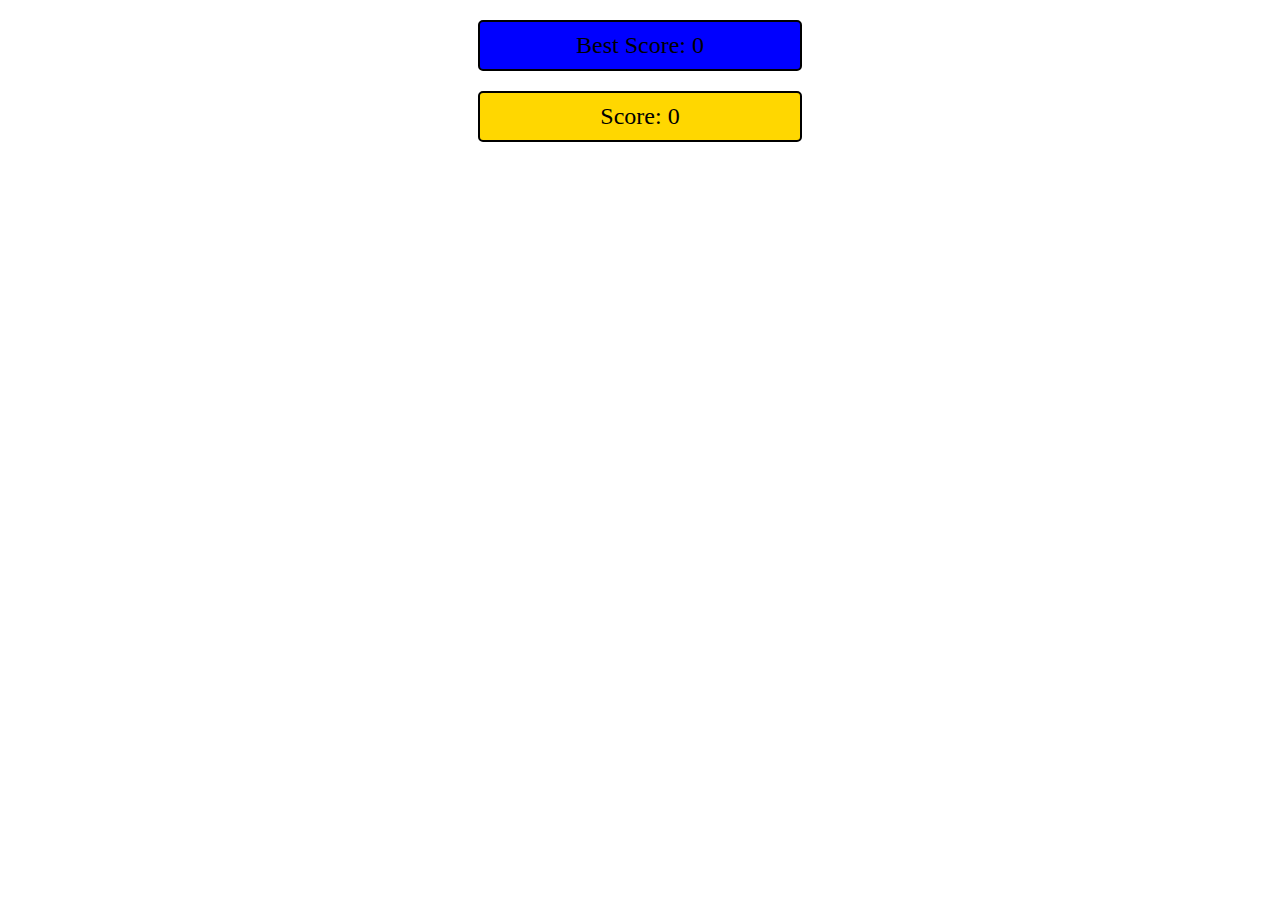
<file: index.html>
<!DOCTYPE html>
<html>
<head>
    <meta charset="UTF-8">
    <meta name="viewport",
          content="width=device-width, initial-scale=1.0">
    <title>Snake Game</title>
    <link rel="stylesheet" href="style.css">
    <script src="script.js"></script>
</head>
 
<body>
    <!-- <h1>TEST
          <div class="geeks">TEST</div>
    </h1> -->
    <div id = "bestScore">Best Score: 0</div>
    <div id="score">Score: 0</div>
    <canvas id="board"></canvas>
</body>
</html>
</file>
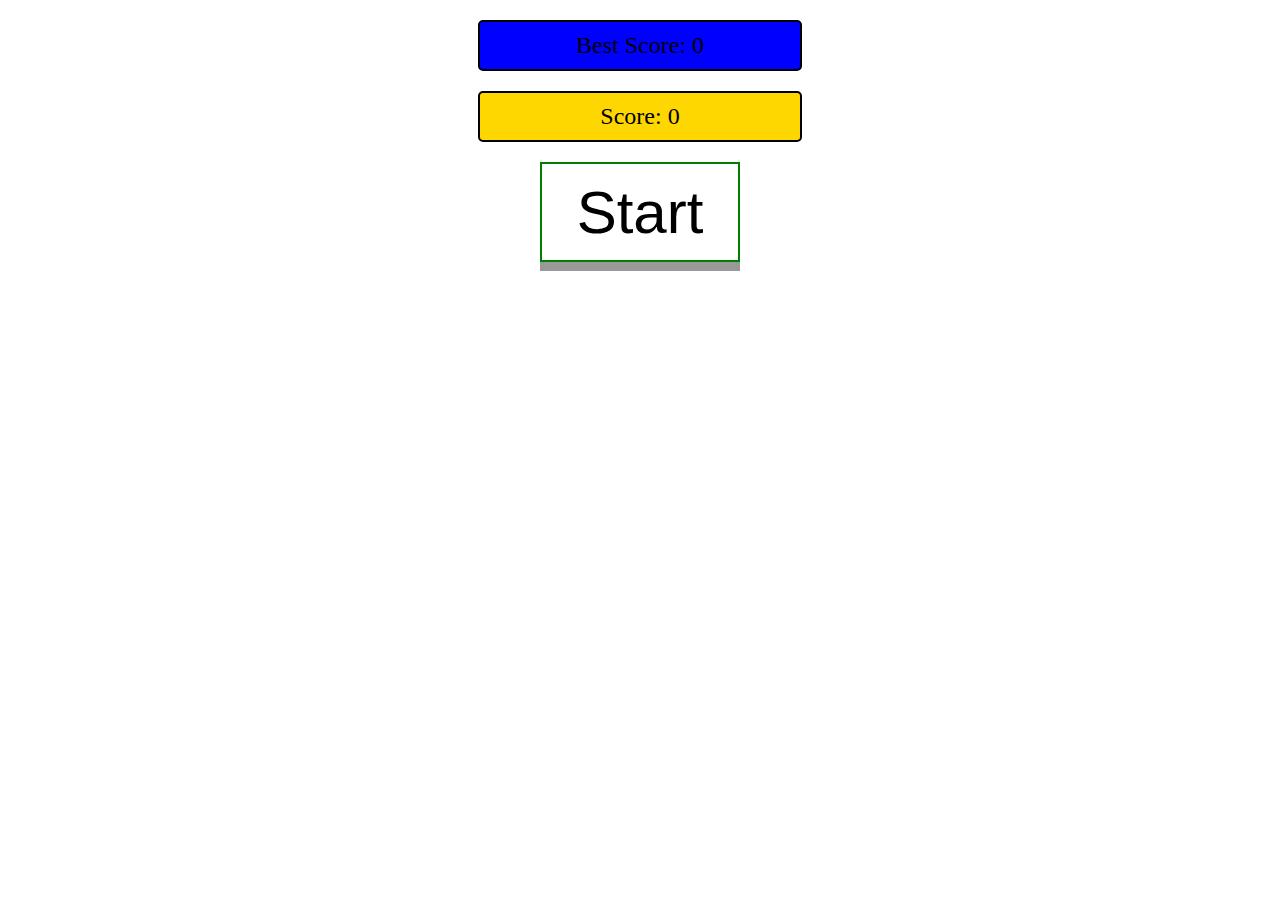
<file: Game.html>
<!DOCTYPE html>
<html>
<head>
    <meta charset="UTF-8">
    <meta name="viewport",
          content="width=device-width, initial-scale=1.0">
    <title>Slither Quest</title>
    <link rel="stylesheet" href="style.css">
    <script src="script.js"></script>
</head>
 
<body>
    <div id = "bestScore">Best Score: 0</div>
    <div id="score">Score: 0</div>
    <div class="center">
        <button class="button center" id="button" onclick="start()">Start</button>
        <canvas id="board" style="display: none;"></canvas>
    </div>
</body>
</html>
</file>
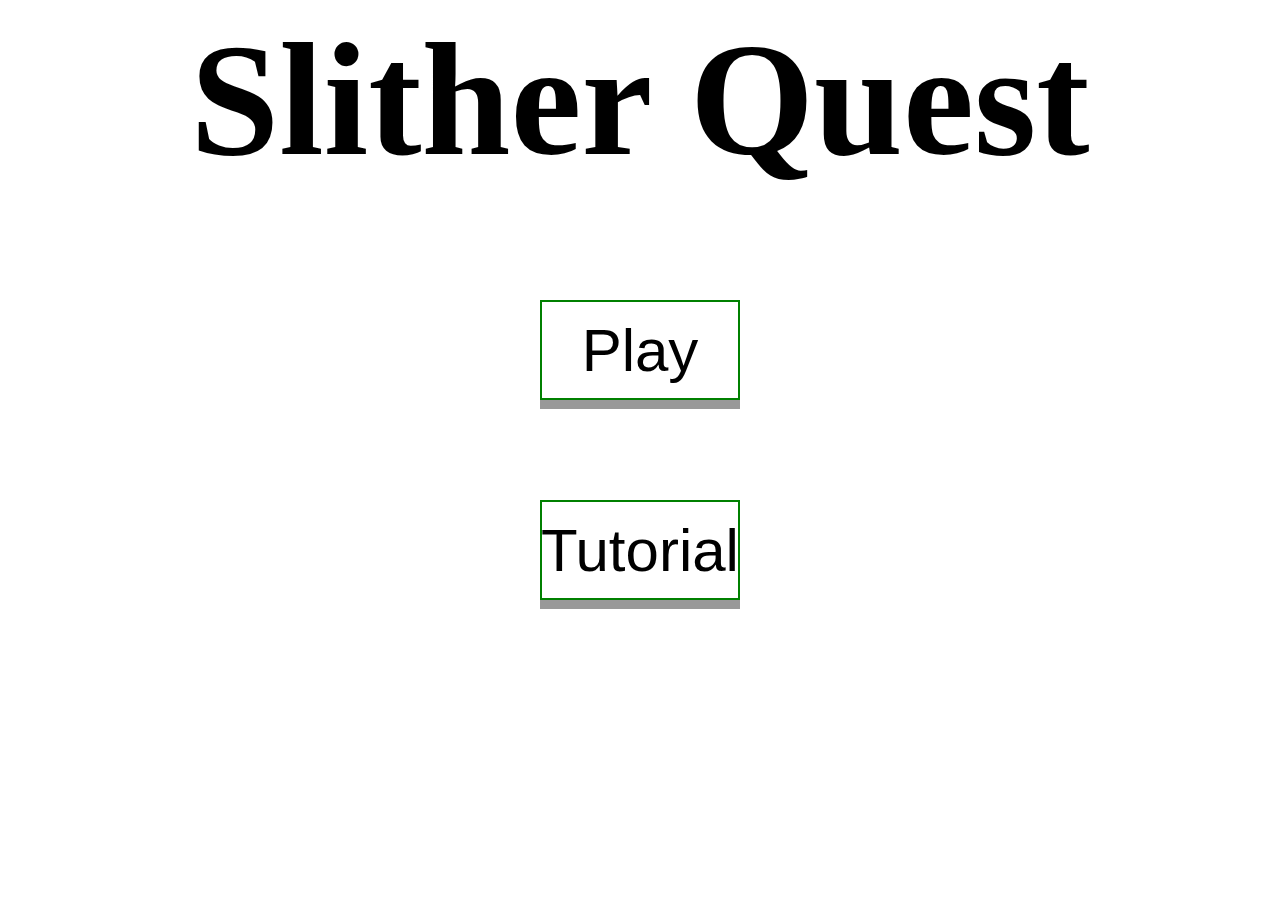
<file: Starting_Page.html>
<!DOCTYPE>
<html>
    <link rel="stylesheet" href="style.css">
    <head>
        <h1 class="center">Slither Quest</h1> <!--title change later-->
    </head>
    <body>
        <div class="center button-container">
            <a href="Game.html" style="text-decoration: none"><!--get rid of underline-->
                <button class="button center">Play</button>
            </a>
        </div>
        <div class="center button-container">
            <a href="Toturial.html" style="text-decoration: none"> 
                <button class="button center">Tutorial</button>
            </a>
        </div>
    </body>
</html>
</file>
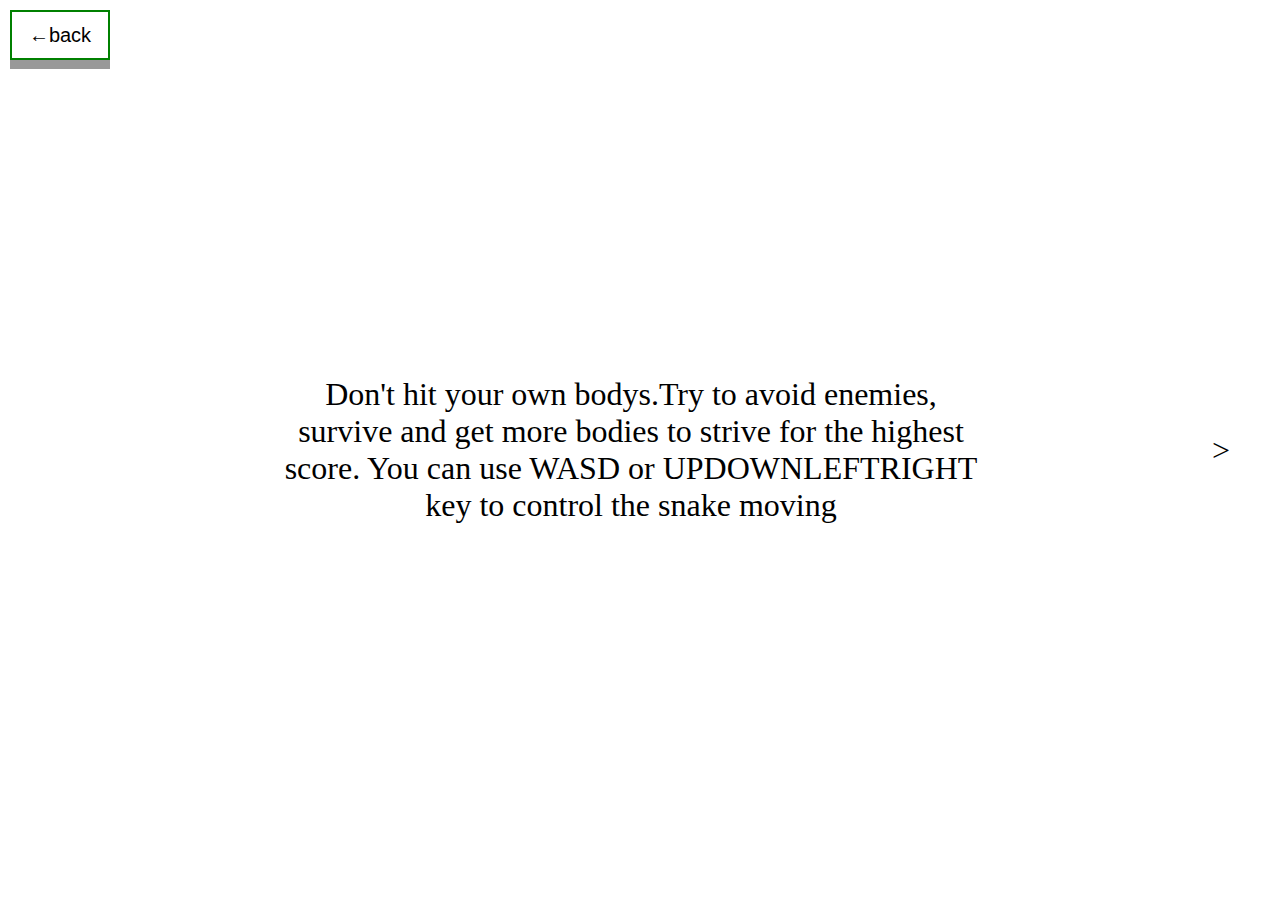
<file: Toturial.html>
<!DOCTYPE html>
<html>
<head>
    <link rel="stylesheet" href="Tutorialstyle.css">
    <title>Page Switch</title>
</head>
<body>
    <div id="page1" class="page">
        <a href="Starting_Page.html" style="text-decoration: none"><!--get rid of underline-->
            <button class="button top-left center">←back</button>
        </a>
        <div class="content">Don't hit your own bodys.Try to avoid enemies, survive and get more bodies to strive for the highest score. You can use WASD or UPDOWNLEFTRIGHT key to control the snake moving</div>
        <div class="arrow" onclick="changePage(2)">&gt;</div>
    </div>

    <div id="page2" class="page" style="display: none;">
        <div class="arrow" onclick="changePage(1)">&lt;</div>
        <div class="content">There are three types of enemies: column,row,area. The number of enemies will increaseing based on your snakebodys level sum.</div>
        <div class="arrow" onclick="changePage(3)">&gt;</div>
    </div>
    
    <div id="page3" class="page" style="display: none;">
        <div class="arrow" onclick="changePage(2)">&lt;</div>
        <table class="content">
            <tr>
                <td>Three same type and same level bodies will upgrade to higher level bodies</td><td>Level1</td><td>Level2</td><td>Level3</td><td>LevelN</td>
            </tr>
            <tr>
                <td class="score-cell">Score(Score will be added per second based on the level)</td><td>+10/s</td><td>+40/s</td><td>+90/s</td><td>10*N*N/s</td>
            </tr>
            <tr>
                <td class="generic-cell">Generic(Can be combined with any block of the same level)</td><td>Can combined with any level1 block</td><td>Can combined with any level2 block</td><td>Can combined with any level3 block</td><td>Can combined with any levelN block</td>
            </tr>
            <tr>
                <td class="multiplier-cell">Multiplier(Game speed will x1.5 and increasing all Scoreblocks score per second base on the level)</td><td>Scoreblock scorex2</td><td>Scoreblock scorex3</td><td>Scoreblock scorex4</td><td>Scoreblock scorexN</td>
            </tr>
            <tr>
                <td class="shield-cell">Shield(Block damage once caused by a collision with an enemy, when Shieldblocks used snake will get invincibility time, invincibility time will increasing based on level,Max Level 3)</td><td>invincibility time 0s</td><td>nvincibility time 1s</td><td>nvincibility time 3s</td><td>None</td>
            </tr>
        </table>
        <a href="Game.html" style="text-decoration: none"><!--get rid of underline-->
            <button class="button top-right center">Play→</button>
        </a>
    </div>

    <script src="Tutorialscript.js"></script>
</body>
</html>
</file>
<file: style.css>
body {
    text-align: center;
}

.center{
    display: flex;
    align-items: center;
    justify-content: center;
    font-size: 10em;
}

.button{
    width: 200px; /* adjust as needed */
    height: 100px; /* adjust as needed */
    display: flex;
    align-items: center;
    justify-content: center;
    transition-duration: 0.4s;
    background-color: white;
    box-shadow: 0 9px #999;
    color: black;
    border: 2px solid green;
    font-size: 60px;
}

.button:hover{
    background-color: green;
    color: white;
}
.button:active{
    background-color: black;
    box-shadow: 0 5px #666;
    transform: translateY(4px);
}

.button-container {
    margin-bottom: 100px;
}

#bestScore {
    font-size: 24px;
    font-family: "Comic Sans MS", cursive;
    border: 2px solid black;
    padding: 10px;
    border-radius: 5px;
    background-color: blue;
    text-align: center;
    margin: 20px auto;
    max-width: 300px;
}


#score {
    font-size: 24px;
    font-family: "Comic Sans MS", cursive;
    border: 2px solid black;
    padding: 10px;
    border-radius: 5px;
    background-color: #FFD700;
    text-align: center;
    margin: 20px auto;
    max-width: 300px;
}
</file>
<file: Tutorialstyle.css>
body {
    display: flex;
    justify-content: space-between;
    align-items: center;
    height: 100vh;
    margin: 0;
    padding: 0 50px;
    box-sizing: border-box;
}

.page {
    display: flex;
    justify-content: space-between;
    align-items: center;
    width: 100%;
}

.arrow {
    cursor: pointer;
    font-size: 2rem;
}

.content {
    width: 60%;
    text-align: center;
    font-size: 2rem;
}

table {
    width: 100%;
    height: 500px; /*Adjust as necessary*/
    border-collapse: collapse;
}

td {
    width: 20%; /* This will divide the table evenly into four columns */
    height: 50px; /* Adjust as necessary */
    border: 1px solid #000;
    font-size: 1rem;
}

.score-cell {
    background-color: lightgreen;
    color: black; /* Adjust text color as needed, black often looks good on green */
}

.multiplier-cell{
    background-color: yellow;
    color: black; /* Adjust text color as needed, black often looks good on green */
}

.generic-cell{
    background-color: cyan;
    color: black; /* Adjust text color as needed, black often looks good on green */
}

.shield-cell {
    background-color: blue;
    color: white; /* Adjust text color as needed, black often looks good on green */
}

/* .top-left-button {
    position: absolute;
    top: 10px;
    left: 10px;
} */
.button{
    width: 100px; /* adjust as needed */
    height: 50px; /* adjust as needed */
    display: flex;
    align-items: center;
    justify-content: center;
    transition-duration: 0.4s;
    background-color: white;
    box-shadow: 0 9px #999;
    color: black;
    border: 2px solid green;
    font-size: 20px;
}
.top-left{
    position: absolute;
    top: 10px;
    left: 10px;
}
.top-right{
    position: absolute;
    top: 10px;
    right: 10px;
}
.button:hover{
    background-color: green;
    color: white;
}
.button:active{
    background-color: black;
    box-shadow: 0 5px #666;
    transform: translateY(4px);
}

/* .button-container {
    margin-bottom: 100px;
} */
</file>
